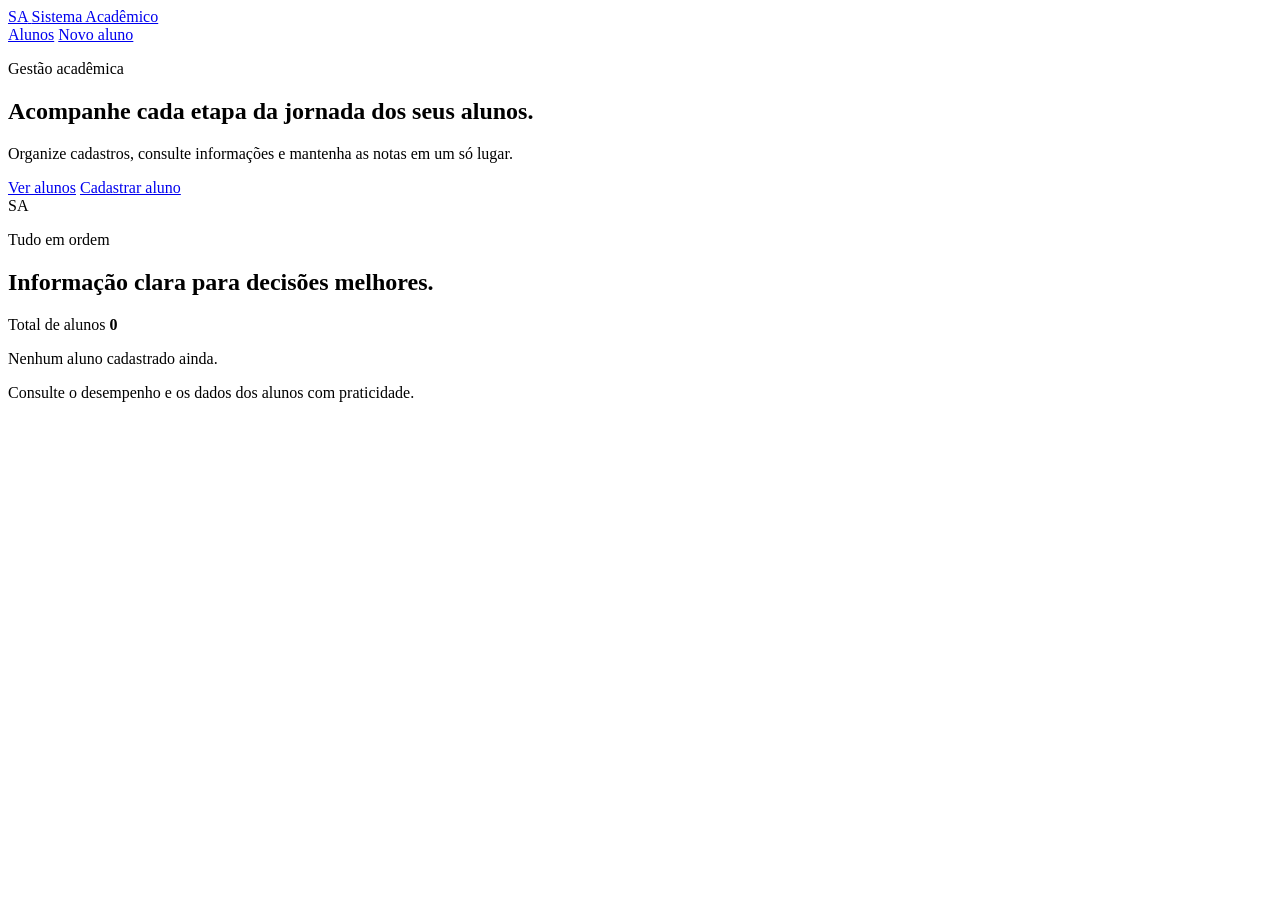
<file: src/main/resources/templates/index.html>
<!doctype html>
<html lang="pt-BR">
  <head>
    <meta charset="UTF-8" />
    <meta name="viewport" content="width=device-width, initial-scale=1.0" />
    <title>Sistema Acadêmico</title>
    <link rel="stylesheet" th:href="@{/css/style.css}" />
  </head>
  <body>
    <div class="site-shell">
      <header class="site-header">
        <a class="brand" href="/">
          <span class="brand-mark" aria-hidden="true">SA</span>
          <span>Sistema Acadêmico</span>
        </a>
        <nav class="main-nav" aria-label="Navegação principal">
          <a href="/alunos">Alunos</a>
          <a href="/alunos/novo">Novo aluno</a>
        </nav>
      </header>

      <main class="hero">
        <section class="hero-copy">
          <p class="eyebrow">Gestão acadêmica</p>
          <h1>Acompanhe cada etapa da jornada dos seus alunos.</h1>
          <p class="page-description">
            Organize cadastros, consulte informações e mantenha as notas em um só lugar.
          </p>
          <div class="page-actions">
            <a class="button" href="/alunos">Ver alunos</a>
            <a class="button button-secondary" href="/alunos/novo">Cadastrar aluno</a>
          </div>
        </section>

        <aside class="hero-card" aria-label="Visão geral do sistema">
          <div class="hero-card-mark" aria-hidden="true">SA</div>
          <p class="hero-card-label">Tudo em ordem</p>
          <h2>Informação clara para decisões melhores.</h2>
          <div class="stats-grid" aria-label="Indicadores da página inicial">
            <div class="stat-card">
              <span class="stat-label">Total de alunos</span>
              <strong class="stat-value" th:text="${totalAlunos}">0</strong>
            </div>
          </div>
          <div class="empty-state empty-state-inline" th:if="${totalAlunos == 0}">
            <p>Nenhum aluno cadastrado ainda.</p>
          </div>
          <p th:unless="${totalAlunos == 0}">Consulte o desempenho e os dados dos alunos com praticidade.</p>
        </aside>
      </main>
    </div>
  </body>
</html>
</file>
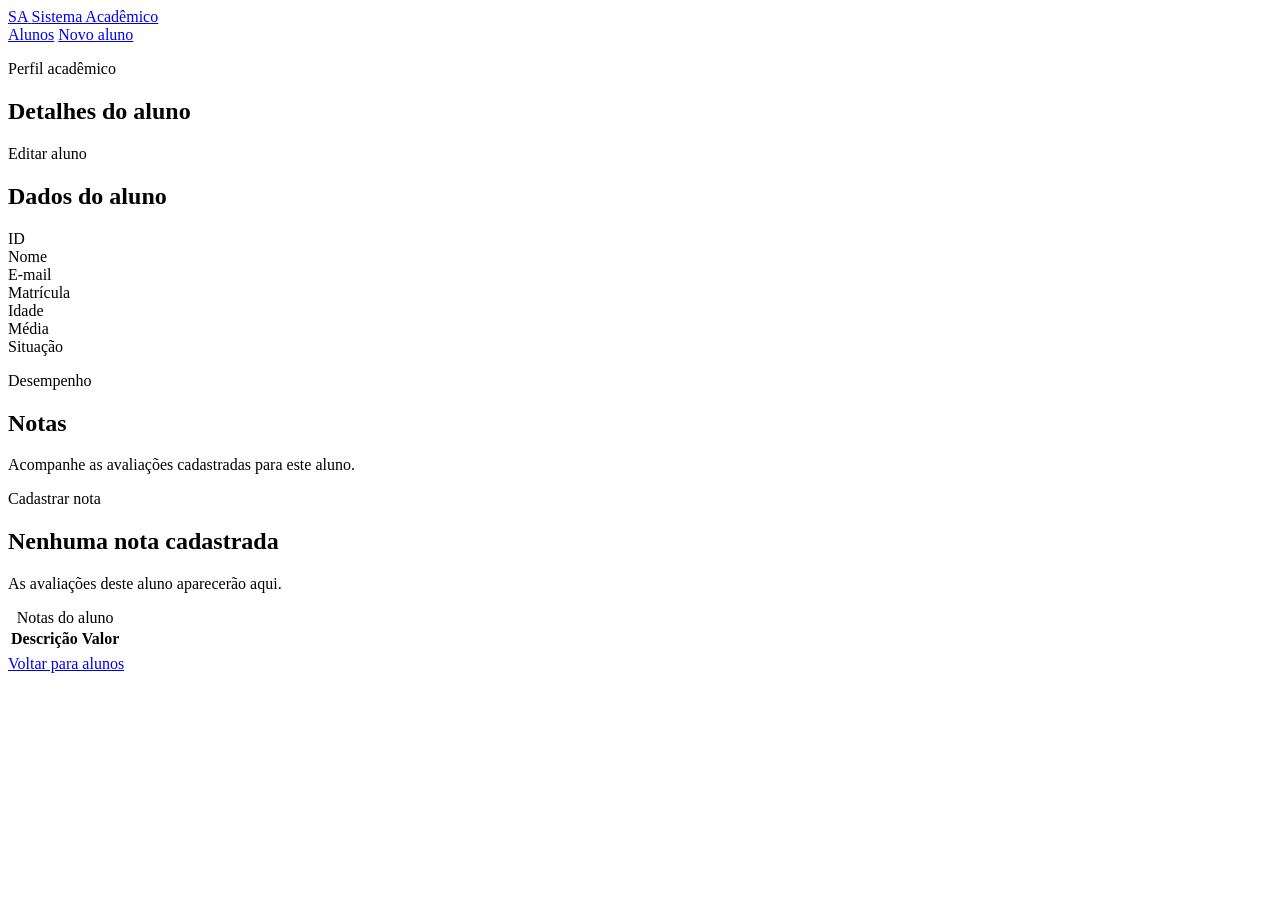
<file: src/main/resources/templates/aluno-detalhes.html>
<!doctype html>
<html lang="pt-BR">
  <head>
    <meta charset="UTF-8" />
    <meta name="viewport" content="width=device-width, initial-scale=1.0" />
    <title>Detalhes do aluno | Sistema Acadêmico</title>
    <link rel="stylesheet" th:href="@{/css/style.css}" />
  </head>
  <body>
    <div class="site-shell">
      <header class="site-header">
        <a class="brand" href="/">
          <span class="brand-mark" aria-hidden="true">SA</span>
          <span>Sistema Acadêmico</span>
        </a>
        <nav class="main-nav" aria-label="Navegação principal">
          <a href="/alunos">Alunos</a>
          <a href="/alunos/novo">Novo aluno</a>
        </nav>
      </header>

      <main>
        <div class="feedback feedback-success" role="status"
          th:if="${mensagemSucesso}" th:text="${mensagemSucesso}"></div>
        <div class="feedback feedback-error" role="alert"
          th:if="${mensagemErro}" th:text="${mensagemErro}"></div>

        <section class="page-heading">
          <div class="page-heading-copy">
            <p class="eyebrow">Perfil acadêmico</p>
            <h1>Detalhes do aluno</h1>
            <p class="page-description" th:text="${aluno.nome}"></p>
          </div>
          <a class="button" th:href="@{/alunos/{id}/editar(id=${aluno.id})}">Editar aluno</a>
        </section>

        <section class="surface student-summary" aria-labelledby="student-data-title">
          <h2 id="student-data-title">Dados do aluno</h2>
          <dl class="detail-grid">
            <div class="detail-item">
              <dt>ID</dt>
              <dd th:text="${aluno.id}"></dd>
            </div>
            <div class="detail-item">
              <dt>Nome</dt>
              <dd th:text="${aluno.nome}"></dd>
            </div>
            <div class="detail-item">
              <dt>E-mail</dt>
              <dd th:text="${aluno.email}"></dd>
            </div>
            <div class="detail-item">
              <dt>Matrícula</dt>
              <dd th:text="${aluno.matricula}"></dd>
            </div>
            <div class="detail-item">
              <dt>Idade</dt>
              <dd th:text="${aluno.idade}"></dd>
            </div>
            <div class="detail-item">
              <dt>Média</dt>
              <dd><span class="academic-average" th:text="${aluno.media}"></span></dd>
            </div>
            <div class="detail-item">
              <dt>Situação</dt>
              <dd>
                <span class="status-badge"
                  th:classappend="${aluno.situacao == 'Aprovado'} ? ' status-approved' : (${aluno.situacao == 'Reprovado'} ? ' status-failed' : ' status-no-grades')">
                  <span class="status-icon" aria-hidden="true"
                    th:text="${aluno.situacao == 'Aprovado'} ? '&#10003;' : (${aluno.situacao == 'Reprovado'} ? '&#10005;' : '&#8212;')"></span>
                  <span th:text="${aluno.situacao}"></span>
                </span>
              </dd>
            </div>
          </dl>
        </section>

        <section class="page-heading">
          <div class="page-heading-copy">
            <p class="eyebrow">Desempenho</p>
            <h2>Notas</h2>
            <p class="page-description">Acompanhe as avaliações cadastradas para este aluno.</p>
          </div>
          <a class="button" th:href="@{/alunos/{id}/notas/nova(id=${aluno.id})}">Cadastrar nota</a>
        </section>

        <section class="surface" aria-label="Notas do aluno">
          <div class="empty-state" th:if="${#lists.isEmpty(aluno.notas)}">
            <h2>Nenhuma nota cadastrada</h2>
            <p>As avaliações deste aluno aparecerão aqui.</p>
          </div>

          <div class="table-wrapper" role="region" aria-label="Tabela de notas do aluno"
            tabindex="0" th:unless="${#lists.isEmpty(aluno.notas)}">
            <table>
              <caption>Notas do aluno</caption>
              <thead>
                <tr>
                  <th scope="col">Descrição</th>
                  <th scope="col">Valor</th>
                </tr>
              </thead>
              <tbody>
                <tr th:each="nota : ${aluno.notas}">
                  <td th:text="${nota.descricao}"></td>
                  <td th:text="${nota.valor}"></td>
                </tr>
              </tbody>
            </table>
          </div>
        </section>

        <div class="page-actions">
          <a class="button button-secondary" href="/alunos">Voltar para alunos</a>
        </div>
      </main>
    </div>
  </body>
</html>
</file>
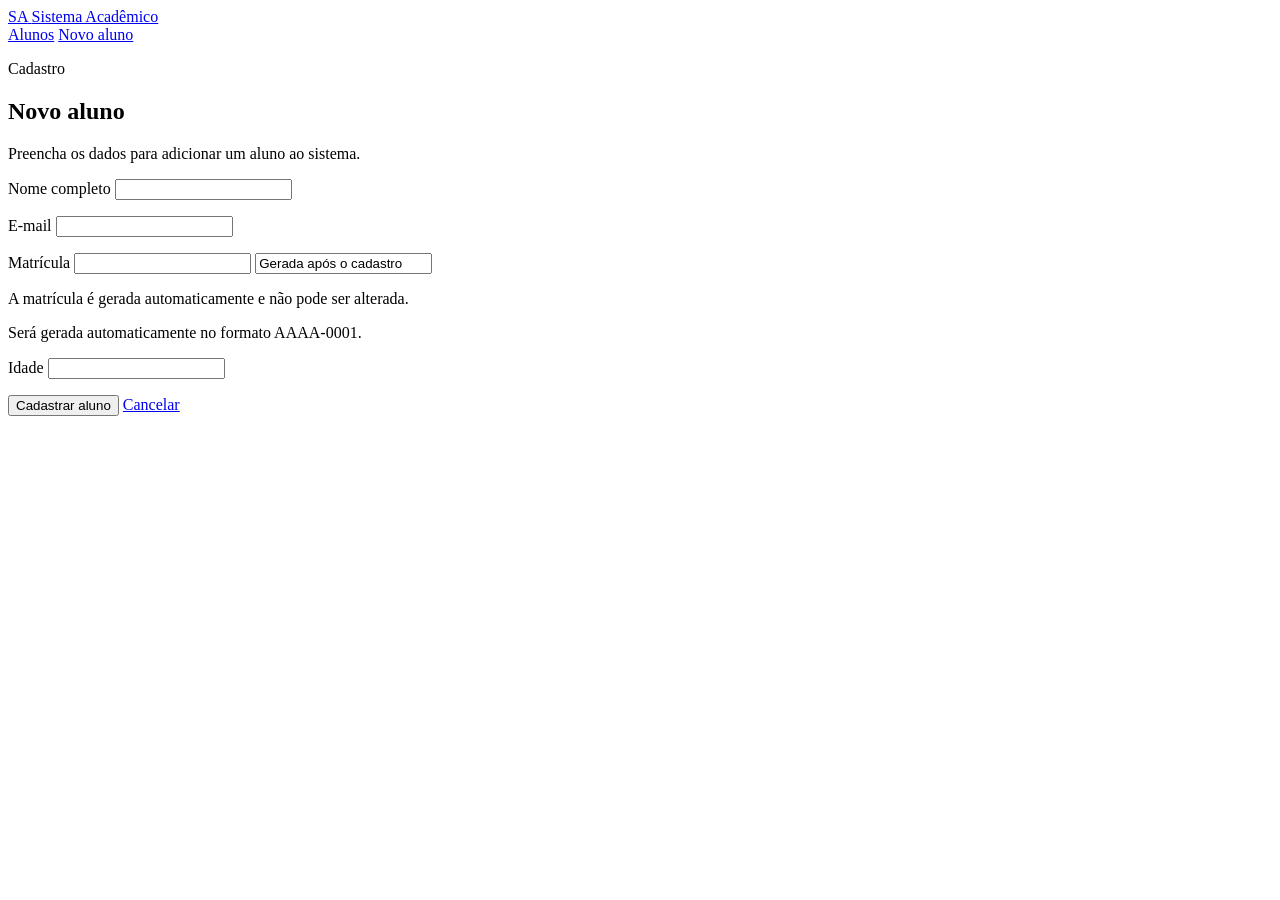
<file: src/main/resources/templates/aluno-form.html>
<!doctype html>
<html lang="pt-BR">
  <head>
    <meta charset="UTF-8" />
    <meta name="viewport" content="width=device-width, initial-scale=1.0" />
    <title th:text="${edicao} ? 'Editar aluno | Sistema Acadêmico' : 'Novo aluno | Sistema Acadêmico'">
      Novo aluno | Sistema Acadêmico
    </title>
    <link rel="stylesheet" th:href="@{/css/style.css}" />
  </head>
  <body>
    <div class="site-shell">
      <header class="site-header">
        <a class="brand" href="/">
          <span class="brand-mark" aria-hidden="true">SA</span>
          <span>Sistema Acadêmico</span>
        </a>
        <nav class="main-nav" aria-label="Navegação principal">
          <a href="/alunos">Alunos</a>
          <a href="/alunos/novo">Novo aluno</a>
        </nav>
      </header>

      <main>
        <section class="page-heading">
          <div class="page-heading-copy">
            <p class="eyebrow" th:text="${edicao} ? 'Edição' : 'Cadastro'">Cadastro</p>
            <h1 th:text="${edicao} ? 'Editar aluno' : 'Novo aluno'">Novo aluno</h1>
            <p class="page-description"
              th:text="${edicao} ? 'Atualize os dados do aluno.' : 'Preencha os dados para adicionar um aluno ao sistema.'">
              Preencha os dados para adicionar um aluno ao sistema.
            </p>
          </div>
        </section>

        <form class="surface form-card"
          th:action="${edicao} ? @{/alunos/{id}(id=${aluno.id})} : @{/alunos}"
          action="/alunos" method="post">
          <div class="form-grid">
            <div class="form-field form-field-full">
              <label for="nome">Nome completo</label>
              <input id="nome" type="text" name="nome" autocomplete="name"
                th:value="${aluno.nome}" required
                th:attr="aria-invalid=${erros != null and erros.containsKey('nome')},
                  aria-describedby=${erros != null and erros.containsKey('nome') ? 'nome-error' : null}" />
              <p class="field-error" id="nome-error" role="alert"
                th:if="${erros != null and erros.containsKey('nome')}"
                th:text="${erros['nome']}"></p>
            </div>

            <div class="form-field form-field-full">
              <label for="email">E-mail</label>
              <input id="email" type="email" name="email" autocomplete="email"
                th:value="${aluno.email}" required
                th:attr="aria-invalid=${erros != null and erros.containsKey('email')},
                  aria-describedby=${erros != null and erros.containsKey('email') ? 'email-error' : null}" />
              <p class="field-error" id="email-error" role="alert"
                th:if="${erros != null and erros.containsKey('email')}"
                th:text="${erros['email']}"></p>
            </div>

            <div class="form-field">
              <label for="matricula">Matrícula</label>
              <input id="matricula" type="text" th:if="${edicao}"
                th:value="${aluno.matricula}" readonly />
              <input id="matricula" type="text" th:unless="${edicao}"
                value="Gerada após o cadastro" readonly />
              <p class="field-hint" th:if="${edicao}">
                A matrícula é gerada automaticamente e não pode ser alterada.
              </p>
              <p class="field-hint" th:unless="${edicao}">
                Será gerada automaticamente no formato AAAA-0001.
              </p>
            </div>

            <div class="form-field">
              <label for="idade">Idade</label>
              <input id="idade" type="number" name="idade" min="1"
                th:value="${idadeCampo}" required
                th:attr="aria-invalid=${erros != null and erros.containsKey('idade')},
                  aria-describedby=${erros != null and erros.containsKey('idade') ? 'idade-error' : null}" />
              <p class="field-error" id="idade-error" role="alert"
                th:if="${erros != null and erros.containsKey('idade')}"
                th:text="${erros['idade']}"></p>
            </div>
          </div>

          <div class="form-actions">
            <button type="submit" th:text="${edicao} ? 'Salvar alterações' : 'Cadastrar aluno'">
              Cadastrar aluno
            </button>
            <a class="button button-secondary" href="/alunos">Cancelar</a>
          </div>
        </form>
      </main>
    </div>
  </body>
</html>
</file>
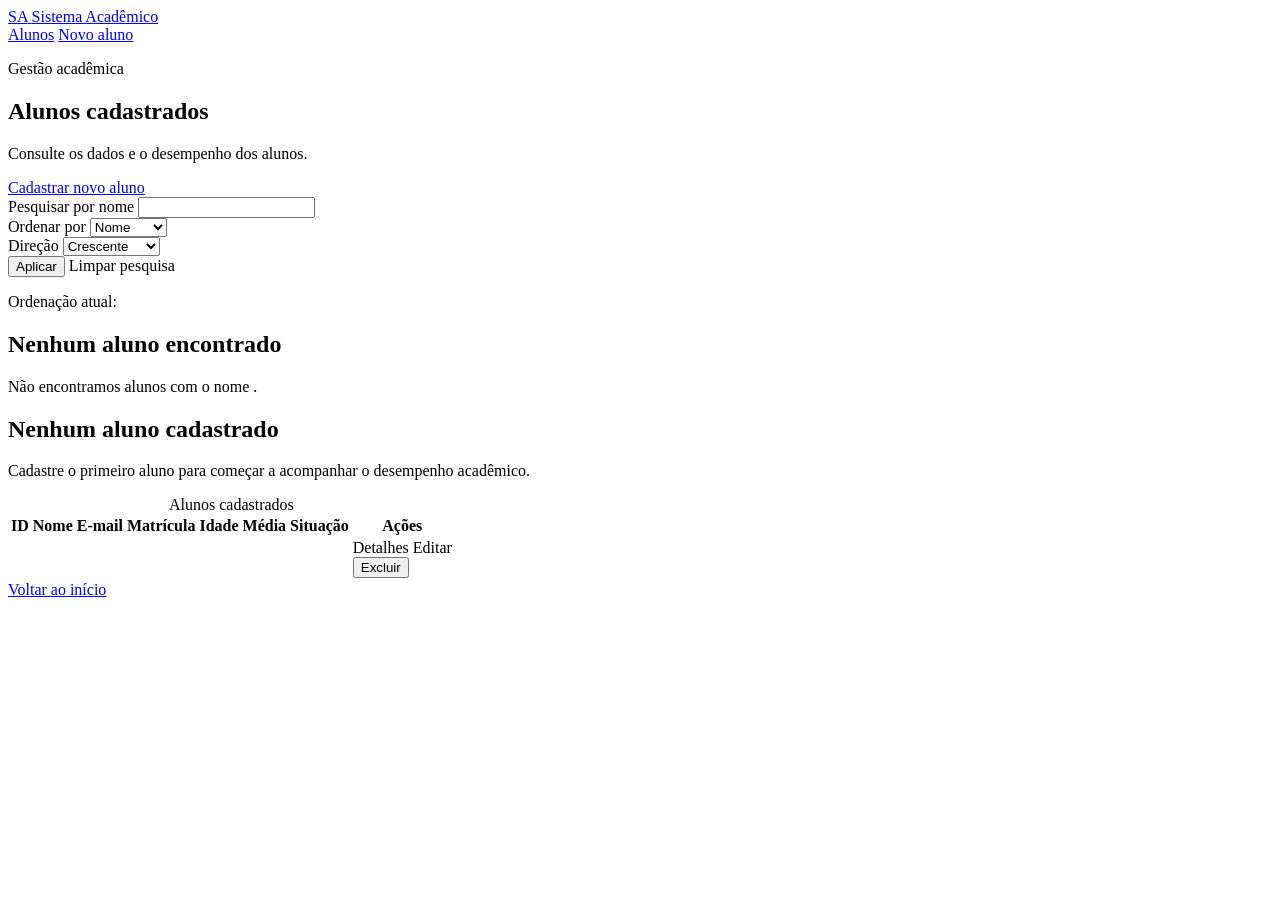
<file: src/main/resources/templates/alunos.html>
<!doctype html>
<html lang="pt-BR">
  <head>
    <meta charset="UTF-8" />
    <meta name="viewport" content="width=device-width, initial-scale=1.0" />
    <title>Alunos | Sistema Acadêmico</title>
    <link rel="stylesheet" th:href="@{/css/style.css}" />
  </head>
  <body>
    <div class="site-shell">
      <header class="site-header">
        <a class="brand" href="/">
          <span class="brand-mark" aria-hidden="true">SA</span>
          <span>Sistema Acadêmico</span>
        </a>
        <nav class="main-nav" aria-label="Navegação principal">
          <a href="/alunos">Alunos</a>
          <a href="/alunos/novo">Novo aluno</a>
        </nav>
      </header>

      <main>
        <section class="page-heading">
          <div class="page-heading-copy">
            <p class="eyebrow">Gestão acadêmica</p>
            <h1>Alunos cadastrados</h1>
            <p class="page-description">Consulte os dados e o desempenho dos alunos.</p>
          </div>
          <a class="button" href="/alunos/novo">Cadastrar novo aluno</a>
        </section>

        <section class="surface" aria-label="Lista de alunos">
          <div class="feedback feedback-success" role="status"
            th:if="${mensagemSucesso}" th:text="${mensagemSucesso}"></div>
          <div class="feedback feedback-error" role="alert"
            th:if="${mensagemErro}" th:text="${mensagemErro}"></div>

          <form class="search-form" method="get" action="/alunos">
            <div class="form-field form-field-full">
              <label for="pesquisa-nome">Pesquisar por nome</label>
              <input id="pesquisa-nome" name="nome" type="search"
                th:value="${nomePesquisado}" />
            </div>
            <div class="form-grid">
              <div class="form-field">
                <label for="ordenar-por">Ordenar por</label>
                <select id="ordenar-por" name="ordenarPor">
                  <option value="nome" th:selected="${ordenarPor == 'nome'}">Nome</option>
                  <option value="matricula" th:selected="${ordenarPor == 'matricula'}">Matrícula</option>
                  <option value="media" th:selected="${ordenarPor == 'media'}">Média</option>
                  <option value="situacao" th:selected="${ordenarPor == 'situacao'}">Situação</option>
                </select>
              </div>
              <div class="form-field">
                <label for="direcao">Direção</label>
                <select id="direcao" name="direcao">
                  <option value="asc" th:selected="${direcao == 'asc'}">Crescente</option>
                  <option value="desc" th:selected="${direcao == 'desc'}">Decrescente</option>
                </select>
              </div>
            </div>
            <div class="form-actions">
              <button class="button" type="submit">Aplicar</button>
              <a class="button button-secondary"
                th:href="@{/alunos(ordenarPor=${ordenarPor},direcao=${direcao})}"
                th:if="${pesquisando}">
                Limpar pesquisa
              </a>
            </div>
          </form>

          <p class="page-description" aria-live="polite">
            Ordenação atual: <strong th:text="${ordenacaoAtual}"></strong>
          </p>

          <div class="empty-state" th:if="${#lists.isEmpty(alunos) and pesquisando}">
            <h2>Nenhum aluno encontrado</h2>
            <p>
              Não encontramos alunos com o nome
              <strong th:text="${nomePesquisado}"></strong>.
            </p>
          </div>

          <div class="empty-state" th:if="${#lists.isEmpty(alunos) and !pesquisando}">
            <h2>Nenhum aluno cadastrado</h2>
            <p>Cadastre o primeiro aluno para começar a acompanhar o desempenho acadêmico.</p>
          </div>

          <div class="table-wrapper" role="region" aria-label="Tabela de alunos"
            tabindex="0" th:if="${!#lists.isEmpty(alunos)}">
            <table>
              <caption>Alunos cadastrados</caption>
              <thead>
                <tr>
                  <th scope="col">ID</th>
                  <th scope="col">Nome</th>
                  <th scope="col">E-mail</th>
                  <th scope="col">Matrícula</th>
                  <th scope="col">Idade</th>
                  <th scope="col">Média</th>
                  <th scope="col">Situação</th>
                  <th scope="col">Ações</th>
                </tr>
              </thead>
              <tbody>
                <tr th:each="aluno : ${alunos}">
                  <td th:text="${aluno.id}"></td>
                  <td th:text="${aluno.nome}"></td>
                  <td th:text="${aluno.email}"></td>
                  <td th:text="${aluno.matricula}"></td>
                  <td th:text="${aluno.idade}"></td>
                  <td>
                    <span class="academic-average" th:text="${aluno.media}"></span>
                  </td>
                  <td>
                    <span class="status-badge"
                      th:classappend="${aluno.situacao == 'Aprovado'} ? ' status-approved' : (${aluno.situacao == 'Reprovado'} ? ' status-failed' : ' status-no-grades')">
                      <span class="status-icon" aria-hidden="true"
                        th:text="${aluno.situacao == 'Aprovado'} ? '&#10003;' : (${aluno.situacao == 'Reprovado'} ? '&#10005;' : '&#8212;')"></span>
                      <span th:text="${aluno.situacao}"></span>
                    </span>
                  </td>
                  <td>
                    <a th:href="@{/alunos/{id}(id=${aluno.id})}">Detalhes</a>
                    <a th:href="@{/alunos/{id}/editar(id=${aluno.id})}">Editar</a>
                    <form class="inline-form" method="post"
                      th:action="@{/alunos/{id}/excluir(id=${aluno.id})}"
                      onsubmit="return confirm('Tem certeza de que deseja excluir este aluno? Esta ação também removerá as notas associadas.');">
                      <input type="hidden" name="nome" th:value="${nomePesquisado}"
                        th:if="${pesquisando}" />
                      <input type="hidden" name="ordenarPor" th:value="${ordenarPor}" />
                      <input type="hidden" name="direcao" th:value="${direcao}" />
                      <button class="button button-danger" type="submit"
                        th:attr="aria-label='Excluir aluno ' + ${aluno.nome}">
                        Excluir
                      </button>
                    </form>
                  </td>
                </tr>
              </tbody>
            </table>
          </div>
        </section>

        <div class="page-actions">
          <a class="button button-secondary" href="/">Voltar ao início</a>
        </div>
      </main>
    </div>
  </body>
</html>
</file>
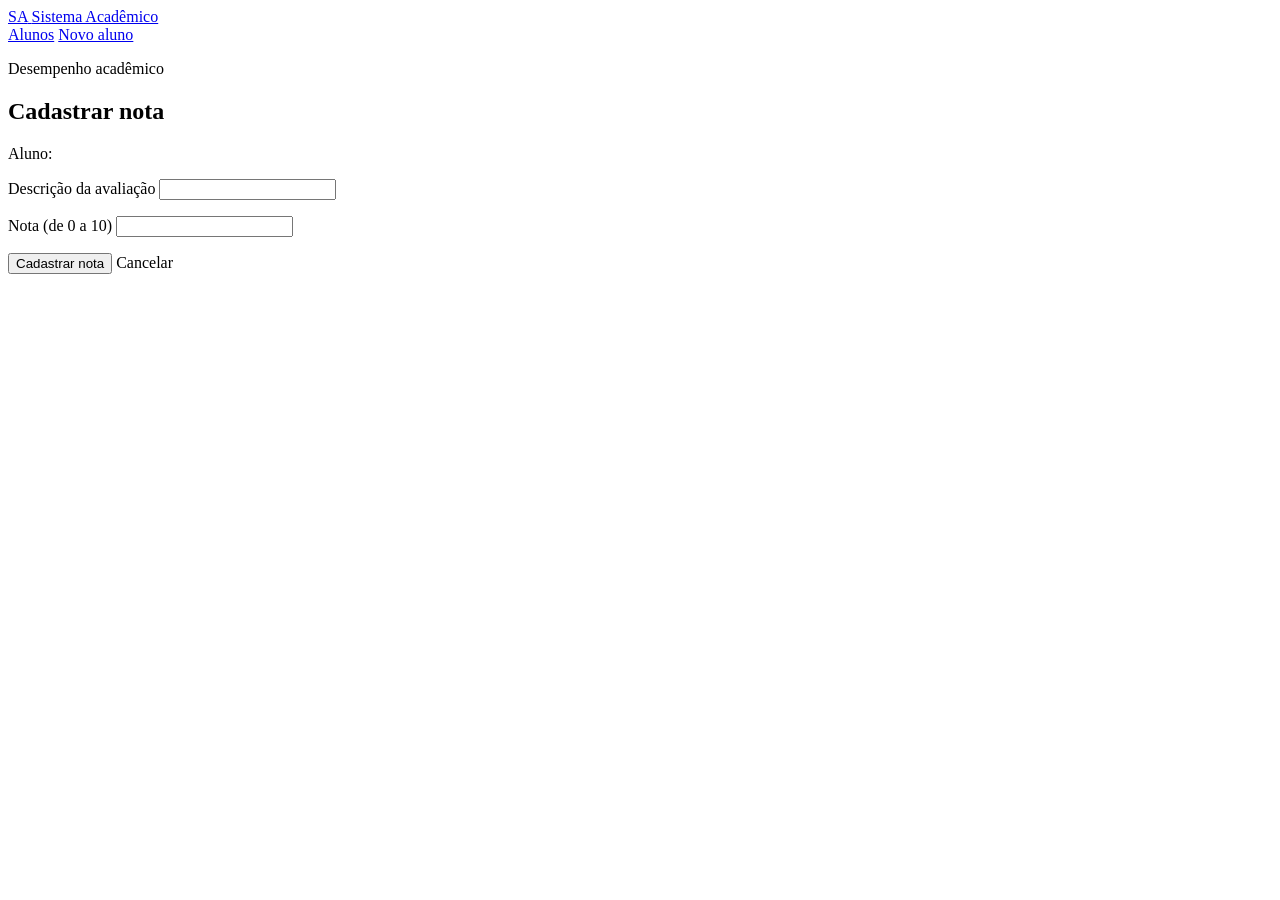
<file: src/main/resources/templates/nota-form.html>
<!doctype html>
<html lang="pt-BR">
  <head>
    <meta charset="UTF-8" />
    <meta name="viewport" content="width=device-width, initial-scale=1.0" />
    <title>Nova nota | Sistema Acadêmico</title>
    <link rel="stylesheet" th:href="@{/css/style.css}" />
  </head>
  <body>
    <div class="site-shell">
      <header class="site-header">
        <a class="brand" href="/">
          <span class="brand-mark" aria-hidden="true">SA</span>
          <span>Sistema Acadêmico</span>
        </a>
        <nav class="main-nav" aria-label="Navegação principal">
          <a href="/alunos">Alunos</a>
          <a href="/alunos/novo">Novo aluno</a>
        </nav>
      </header>

      <main>
        <section class="page-heading">
          <div class="page-heading-copy">
            <p class="eyebrow">Desempenho acadêmico</p>
            <h1>Cadastrar nota</h1>
            <p class="page-description">
              Aluno: <strong th:text="${aluno.nome}"></strong>
            </p>
          </div>
        </section>

        <form class="surface form-card" th:action="@{/alunos/{id}/notas(id=${aluno.id})}" method="post">
          <div class="form-grid">
            <div class="form-field form-field-full">
              <label for="descricao">Descrição da avaliação</label>
              <input id="descricao" type="text" name="descricao"
                th:value="${descricao}" required
                th:attr="aria-invalid=${erros != null and erros.containsKey('descricao')},
                  aria-describedby=${erros != null and erros.containsKey('descricao') ? 'descricao-error' : null}" />
              <p class="field-error" id="descricao-error" role="alert"
                th:if="${erros != null and erros.containsKey('descricao')}"
                th:text="${erros['descricao']}"></p>
            </div>

            <div class="form-field">
              <label for="valor">Nota (de 0 a 10)</label>
              <input id="valor" type="number" step="any" min="0" max="10" name="valor"
                th:value="${valorCampo}" required
                th:attr="aria-invalid=${erros != null and erros.containsKey('valor')},
                  aria-describedby=${erros != null and erros.containsKey('valor') ? 'valor-error' : null}" />
              <p class="field-error" id="valor-error" role="alert"
                th:if="${erros != null and erros.containsKey('valor')}"
                th:text="${erros['valor']}"></p>
            </div>
          </div>

          <div class="form-actions">
            <button type="submit">Cadastrar nota</button>
            <a class="button button-secondary" th:href="@{/alunos/{id}(id=${aluno.id})}">Cancelar</a>
          </div>
        </form>
      </main>
    </div>
  </body>
</html>
</file>
